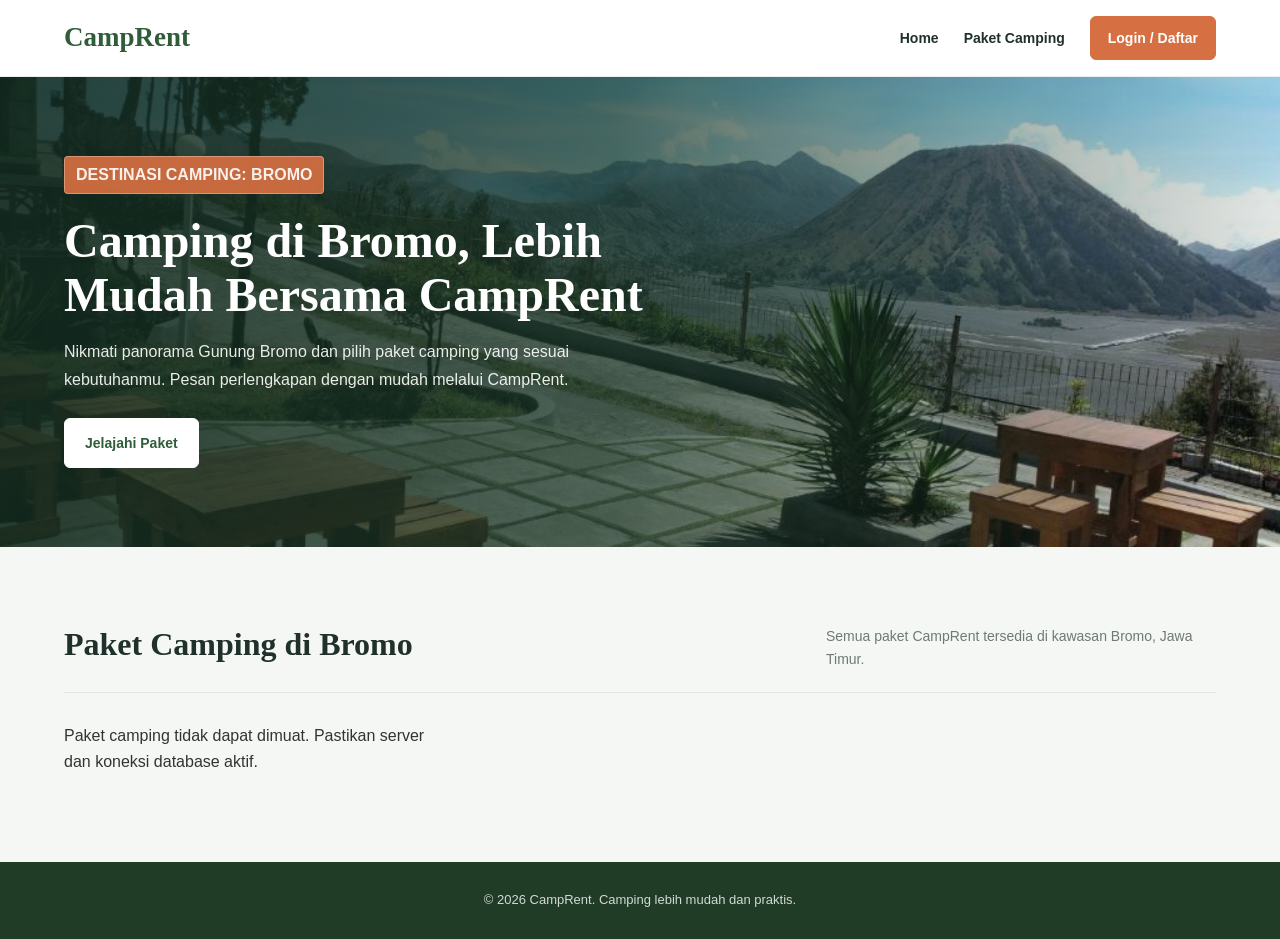
<file: index.html>
<!DOCTYPE html>
<html lang="id">
<head>
    <meta charset="UTF-8">
    <meta name="viewport" content="width=device-width, initial-scale=1.0">

    <title>CampRent - Camping & Outdoor Reservation</title>

    <link rel="stylesheet" href="css/style.css">
</head>

<body>

    <!-- NAVBAR -->
    <nav class="navbar">
        <div class="navbar-content container">
            <a class="navbar-brand" href="index.html">CampRent</a>

            <div class="navbar-menu">
                <a href="index.html">Home</a>
                <a href="#packages">Paket Camping</a>

                <button
                    type="button"
                    class="btn-primary"
                    onclick="openAuth()">
                    Login / Daftar
                </button>
            </div>
        </div>
    </nav>

    <!-- HERO -->
    <section class="hero">
        <div class="hero-content container">
            <p class="hero-label">DESTINASI CAMPING: BROMO</p>

            <h1>
                Camping di Bromo,
                Lebih Mudah Bersama CampRent
            </h1>

            <p>
                Nikmati panorama Gunung Bromo dan pilih paket camping
                yang sesuai kebutuhanmu. Pesan perlengkapan dengan mudah
                melalui CampRent.
            </p>

            <a href="#packages" class="btn-primary">
                Jelajahi Paket
            </a>
        </div>
    </section>

    <!-- PAKET CAMPING -->
    <main class="public-container container" id="packages">
        <div class="section-header">
            <h2>Paket Camping di Bromo</h2>
            <p>
                Semua paket CampRent tersedia di kawasan Bromo,
                Jawa Timur.
            </p>
        </div>

        <div id="packageList" class="package-grid"></div>
    </main>

    <!-- LOGIN / REGISTER MODAL -->
    <div id="authModal" class="auth-modal" hidden>
        <div class="auth-card">

            <button
                type="button"
                class="close-modal"
                onclick="closeAuth()"
                aria-label="Tutup">
                &times;
            </button>

            <div class="logo">
                <h2>CampRent</h2>
                <p>Camping & Outdoor Reservation</p>
            </div>

            <!-- LOGIN -->
            <div id="loginForm">
                <h2>Login</h2>

                <p class="form-description">
                    Masuk untuk melanjutkan reservasi.
                </p>

                <form onsubmit="login(event)">
                    <div class="form-group">
                        <label for="loginEmail">Email</label>
                        <input
                            type="email"
                            id="loginEmail"
                            placeholder="Masukkan email"
                            required>
                    </div>

                    <div class="form-group">
                        <label for="loginPassword">Password</label>
                        <input
                            type="password"
                            id="loginPassword"
                            placeholder="Masukkan password"
                            required>
                    </div>

                    <button type="submit" class="btn-primary">
                        Login
                    </button>
                </form>

                <p class="switch-form">
                    Belum punya akun?
                    <button type="button" onclick="showRegister()">
                        Daftar sekarang
                    </button>
                </p>
            </div>

            <!-- REGISTER -->
            <div id="registerForm" hidden>
                <h2>Daftar Akun</h2>

                <p class="form-description">
                    Daftar terlebih dahulu untuk melakukan booking.
                </p>

                <form onsubmit="register(event)">
                    <div class="form-group">
                        <label for="registerName">Nama Lengkap</label>
                        <input
                            type="text"
                            id="registerName"
                            placeholder="Masukkan nama lengkap"
                            required>
                    </div>

                    <div class="form-group">
                        <label for="registerEmail">Email</label>
                        <input
                            type="email"
                            id="registerEmail"
                            placeholder="Masukkan email"
                            required>
                    </div>

                    <div class="form-group">
                        <label for="registerPassword">Password</label>
                        <input
                            type="password"
                            id="registerPassword"
                            placeholder="Minimal 6 karakter"
                            minlength="6"
                            required>
                    </div>

                    <div class="form-group">
                        <label for="registerPhone">Nomor WhatsApp</label>
                        <input
                            type="tel"
                            id="registerPhone"
                            placeholder="08xxxxxxxxxx"
                            required>
                    </div>

                    <button type="submit" class="btn-primary">
                        Daftar
                    </button>
                </form>

                <p class="switch-form">
                    Sudah punya akun?
                    <button type="button" onclick="showLogin()">
                        Login
                    </button>
                </p>
            </div>

        </div>
    </div>

    <footer class="footer">
        <p>&copy; 2026 CampRent. Camping lebih mudah dan praktis.</p>
    </footer>

    <script src="js/data.js"></script>
    <script src="js/auth.js"></script>
    <script src="js/home.js"></script>

</body>
</html>
</file>
<file: css/style.css>
/* ========================================
   CAMPrENT - GLOBAL STYLE
======================================== */

* {
    margin: 0;
    padding: 0;
    box-sizing: border-box;
}

:root {
    --primary: #2f5d3a;
    --primary-dark: #244a2e;
    --primary-light: #eaf2e9;
    --secondary: #dce8d7;
    --background: #f5f7f4;
    --white: #ffffff;
    --text: #333333;
    --text-light: #777777;
    --border: #dddddd;
    --danger: #dc3545;
    --accent: #d66f42;
    --ink: #20302a;
    --muted: #6e7a73;
    --line: #e2e8e3;
    --shadow: 0 10px 30px rgba(0, 0, 0, 0.08);
}

html {
    scroll-behavior: smooth;
}

body {
    font-family: Arial, Helvetica, sans-serif;
    background: var(--background);
    color: var(--text);
    line-height: 1.6;
}

button,
input,
select,
textarea {
    font: inherit;
}

button {
    cursor: pointer;
}

a {
    color: inherit;
    text-decoration: none;
}

img {
    display: block;
    max-width: 100%;
}

.container {
    width: 90%;
    max-width: 1200px;
    margin: 0 auto;
}


/* ========================================
   BUTTON
======================================== */

.btn-primary,
.btn-secondary,
.btn-outline {
    display: inline-flex;
    align-items: center;
    justify-content: center;
    gap: 8px;
    padding: 12px 22px;
    border-radius: 9px;
    font-size: 14px;
    font-weight: bold;
    text-align: center;
    transition: background 0.2s ease,
                color 0.2s ease,
                transform 0.2s ease;
    cursor: pointer;
}

.btn-primary {
    border: 1px solid var(--primary);
    background: var(--primary);
    color: var(--white);
}

.btn-primary:hover {
    background: var(--primary-dark);
    border-color: var(--primary-dark);
    transform: translateY(-1px);
}

.btn-secondary {
    border: 1px solid var(--secondary);
    background: var(--secondary);
    color: var(--primary);
}

.btn-secondary:hover {
    background: #ccddc5;
}

.btn-outline {
    border: 1px solid var(--primary);
    background: transparent;
    color: var(--primary);
}

.btn-outline:hover {
    background: var(--primary);
    color: var(--white);
}

.btn-full {
    width: 100%;
}


/* ========================================
   AUTH: LOGIN DAN REGISTER
======================================== */

.auth-container {
    min-height: 100vh;
    display: flex;
    justify-content: center;
    align-items: center;
    padding: 24px;
    background:
        linear-gradient(
            135deg,
            rgba(47, 93, 58, 0.08),
            rgba(220, 232, 215, 0.4)
        );
}

.auth-card {
    width: 100%;
    max-width: 430px;
    padding: 35px;
    background: var(--white);
    border-radius: 18px;
    box-shadow: var(--shadow);
}

.logo {
    text-align: center;
    margin-bottom: 28px;
}

.logo h1 {
    font-size: 32px;
    line-height: 1.3;
    color: var(--primary);
    margin-bottom: 5px;
}

.logo p {
    font-size: 14px;
    color: var(--text-light);
}

.auth-card h2 {
    margin-bottom: 8px;
    color: var(--text);
    font-size: 24px;
}

.form-description {
    margin-bottom: 22px;
    color: var(--text-light);
    font-size: 14px;
}


/* ========================================
   FORM
======================================== */

.form-group {
    margin-bottom: 18px;
}

.form-group label {
    display: block;
    margin-bottom: 7px;
    font-size: 14px;
    font-weight: bold;
    color: #444444;
}

.form-group input,
.form-group select,
.form-group textarea {
    display: block;
    width: 100%;
    padding: 12px 14px;
    border: 1px solid var(--border);
    border-radius: 9px;
    background: var(--white);
    color: var(--text);
    font-size: 14px;
    outline: none;
    transition: border-color 0.2s ease,
                box-shadow 0.2s ease;
}

.form-group input:focus,
.form-group select:focus,
.form-group textarea:focus {
    border-color: var(--primary);
    box-shadow: 0 0 0 3px rgba(47, 93, 58, 0.1);
}

.form-group textarea {
    min-height: 100px;
    resize: vertical;
}

.form-group input::placeholder,
.form-group textarea::placeholder {
    color: #aaaaaa;
}

.switch-form {
    margin-top: 20px;
    text-align: center;
    font-size: 14px;
    color: var(--text-light);
}

.switch-form button {
    padding: 0;
    border: none;
    background: none;
    color: var(--primary);
    font-weight: bold;
    cursor: pointer;
}

.switch-form button:hover {
    text-decoration: underline;
}


/* ========================================
   NAVBAR HOME
======================================== */

.navbar {
    position: sticky;
    top: 0;
    z-index: 100;
    background: rgba(255, 255, 255, 0.96);
    border-bottom: 1px solid rgba(32, 48, 42, 0.08);
    backdrop-filter: blur(14px);
}

.navbar-content {
    min-height: 76px;
    display: flex;
    align-items: center;
    justify-content: space-between;
    gap: 24px;
}

.navbar-brand {
    color: var(--primary);
    font-family: Georgia, "Times New Roman", serif;
    font-size: 27px;
    font-weight: 700;
    white-space: nowrap;
}

.navbar-menu {
    display: flex;
    align-items: center;
    gap: 25px;
}

.navbar-menu a {
    color: var(--ink);
    font-size: 14px;
    font-weight: 600;
    transition: color 0.2s ease;
}

.navbar-menu a:hover {
    color: var(--accent);
}

.navbar-menu .btn-primary {
    padding: 10px 17px;
    border-color: var(--accent);
    background: var(--accent);
    border-radius: 6px;
}

.navbar-menu .btn-primary:hover {
    border-color: #bd5c34;
    background: #bd5c34;
}


/* ========================================
   HERO SECTION
======================================== */

.hero {
    position: relative;
    overflow: hidden;
    min-height: 470px;
    display: flex;
    align-items: center;
    padding: 76px 0;
    background-image:
        linear-gradient(90deg, rgba(18, 43, 31, 0.88) 0%, rgba(25, 53, 38, 0.72) 48%, rgba(25, 53, 38, 0.12) 100%),
        url("../img/5a7480aa60c1fc40151ca7fbbf329ba0.jpg");
    background-position: center, center 52%;
    background-size: cover;
    color: var(--white);
}

.hero-content {
    max-width: 1200px;
    animation: hero-arrive 700ms ease-out both;
}

.hero-label {
    display: inline-flex;
    align-items: center;
    margin-bottom: 20px;
    padding: 7px 11px;
    border: 1px solid rgba(255, 255, 255, 0.3);
    border-radius: 4px;
    background: rgba(214, 111, 66, 0.92);
    color: var(--white);
    font-size: 11px;
    font-weight: 700;
}

.hero h1 {
    max-width: 650px;
    margin-bottom: 16px;
    font-family: Georgia, "Times New Roman", serif;
    font-size: 48px;
    line-height: 1.12;
}

.hero p {
    max-width: 540px;
    margin-bottom: 24px;
    color: rgba(255, 255, 255, 0.9);
    font-size: 16px;
    line-height: 1.75;
}

.hero .hero-label {
    margin-bottom: 20px;
    line-height: 1.4;
}

.hero .btn-primary {
    padding: 13px 20px;
    border-color: var(--accent);
    background: var(--accent);
    color: var(--white);
    border-radius: 6px;
}

.hero .btn-primary:hover {
    border-color: #bd5c34;
    background: #bd5c34;
}

.hero-actions {
    display: flex;
    flex-wrap: wrap;
    gap: 12px;
}

.hero .btn-primary {
    background: var(--white);
    border-color: var(--white);
    color: var(--primary);
}

.hero .btn-primary:hover {
    background: #edf2eb;
    border-color: #edf2eb;
}

.hero .btn-outline {
    border-color: rgba(255, 255, 255, 0.8);
    color: var(--white);
}

.hero .btn-outline:hover {
    background: var(--white);
    color: var(--primary);
}


/* ========================================
   SECTION
======================================== */

.section {
    padding: 70px 0;
}

.section-header {
    margin-bottom: 32px;
    text-align: center;
}

.section-header h2 {
    margin-bottom: 10px;
    color: var(--primary);
    font-size: 30px;
}

.section-header p {
    max-width: 650px;
    margin: 0 auto;
    color: var(--text-light);
    font-size: 15px;
}

.public-container {
    max-width: 1200px;
    padding-top: 72px;
    padding-bottom: 88px;
}

.public-container > .section-header {
    display: flex;
    align-items: end;
    justify-content: space-between;
    gap: 32px;
    margin-bottom: 30px;
    padding-bottom: 22px;
    border-bottom: 1px solid var(--line);
    text-align: left;
}

.public-container > .section-header h2 {
    margin: 0;
    color: var(--ink);
    font-family: Georgia, "Times New Roman", serif;
    font-size: 32px;
}

.public-container > .section-header p {
    max-width: 390px;
    margin: 0;
    color: var(--muted);
    font-size: 14px;
}


/* ========================================
   PACKAGE / CAMPING CARDS
======================================== */

.package-grid {
    display: grid;
    grid-template-columns: repeat(3, minmax(0, 1fr));
    gap: 22px;
}

.package-card {
    overflow: hidden;
    background: var(--white);
    border: 1px solid var(--line);
    border-radius: 7px;
    box-shadow: 0 4px 16px rgba(32, 48, 42, 0.045);
    display: flex;
    flex-direction: column;
    transition: transform 0.22s ease, box-shadow 0.22s ease;
}

.package-card:hover {
    transform: translateY(-3px);
    box-shadow: 0 12px 28px rgba(32, 48, 42, 0.12);
}

.package-image {
    width: 100%;
    height: 220px;
    object-fit: cover;
    background: var(--secondary);
}

.package-content {
    display: flex;
    flex: 1;
    flex-direction: column;
    align-items: flex-start;
    padding: 20px;
}

.package-content h3 {
    margin-bottom: 7px;
    color: var(--ink);
    font-family: Georgia, "Times New Roman", serif;
    font-size: 21px;
}

.package-content p {
    margin-bottom: 12px;
    color: var(--muted);
    font-size: 14px;
}

.package-content .package-description {
    min-height: 44px;
    margin-bottom: 14px;
    line-height: 1.55;
}

.package-content .package-capacity {
    margin-bottom: 14px;
    padding: 4px 9px;
    border-radius: 4px;
    background: #edf3ee;
    color: var(--primary-dark);
    font-size: 12px;
    font-weight: 700;
}

.package-price {
    margin-top: auto;
    margin-bottom: 14px;
    color: var(--primary-dark);
    font-size: 20px;
    font-weight: bold;
}

.package-price span {
    color: var(--text-light);
    font-size: 12px;
    font-weight: normal;
}

.package-card .btn-primary,
.package-card .btn-secondary {
    width: 100%;
}

.btn-book {
    width: 100%;
    margin-top: 2px;
    padding: 11px 14px;
    border: 1px solid var(--primary);
    border-radius: 5px;
    background: var(--primary);
    color: var(--white);
    font-size: 13px;
    font-weight: 700;
    transition: background 0.2s ease, border-color 0.2s ease;
}

.btn-book:hover {
    border-color: var(--accent);
    background: var(--accent);
}

@keyframes hero-arrive {
    from {
        opacity: 0;
        transform: translateY(14px);
    }
    to {
        opacity: 1;
        transform: translateY(0);
    }
}


/* ========================================
   EMPTY STATE
======================================== */

.empty-state {
    grid-column: 1 / -1;
    padding: 40px 20px;
    text-align: center;
    color: var(--text-light);
    background: var(--white);
    border: 1px dashed var(--border);
    border-radius: 12px;
}


/* ========================================
   AUTH MODAL
======================================== */

.auth-modal {
    position: fixed;
    inset: 0;
    z-index: 1000;
    display: none;
    justify-content: center;
    align-items: center;
    padding: 20px;
    overflow-y: auto;
    background: rgba(0, 0, 0, 0.55);
}

.auth-modal.show {
    display: flex;
}

.auth-modal-content {
    position: relative;
    width: 100%;
    max-width: 460px;
    max-height: calc(100vh - 40px);
    overflow-y: auto;
    padding: 30px;
    background: var(--white);
    border-radius: 16px;
    box-shadow: 0 15px 50px rgba(0, 0, 0, 0.2);
}

.auth-modal-close {
    position: absolute;
    top: 12px;
    right: 16px;
    width: 34px;
    height: 34px;
    border: none;
    border-radius: 50%;
    background: #f0f0f0;
    color: #555555;
    font-size: 23px;
    line-height: 1;
}

.auth-modal-close:hover {
    background: #e3e3e3;
}


/* ========================================
   ABOUT / BENEFITS
======================================== */

.benefit-grid {
    display: grid;
    grid-template-columns: repeat(3, minmax(0, 1fr));
    gap: 22px;
}

.benefit-card {
    padding: 28px 22px;
    background: var(--white);
    border-radius: 14px;
    text-align: center;
    box-shadow: 0 5px 20px rgba(0, 0, 0, 0.04);
}

.benefit-card h3 {
    margin-bottom: 10px;
    color: var(--primary);
    font-size: 18px;
}

.benefit-card p {
    color: var(--text-light);
    font-size: 14px;
}


/* ========================================
   FOOTER
======================================== */

.footer {
    padding: 28px 0;
    background: #203c27;
    color: var(--white);
    text-align: center;
}

.footer p {
    font-size: 13px;
    color: rgba(255, 255, 255, 0.8);
}


/* ========================================
   ALERT / STATUS
======================================== */

.alert {
    margin-bottom: 16px;
    padding: 12px 14px;
    border-radius: 8px;
    font-size: 14px;
}

.alert-success {
    background: #e6f4ea;
    color: #246b38;
    border: 1px solid #c5e5ce;
}

.alert-error {
    background: #fdeaea;
    color: #a12626;
    border: 1px solid #f5c6cb;
}

.status {
    display: inline-block;
    padding: 5px 10px;
    border-radius: 20px;
    font-size: 12px;
    font-weight: bold;
}

.status-pending {
    background: #fff3cd;
    color: #856404;
}

.status-process {
    background: #cce5ff;
    color: #004085;
}

.status-completed {
    background: #d4edda;
    color: #155724;
}


/* ========================================
   RESPONSIVE TABLET
======================================== */

@media (max-width: 900px) {
    .package-grid,
    .benefit-grid {
        grid-template-columns: repeat(2, minmax(0, 1fr));
    }

    .hero {
        padding: 70px 0;
    }

    .navbar-menu {
        gap: 16px;
    }

    .hero {
        min-height: 430px;
        background-position: center, 58% center;
    }
}


/* ========================================
   RESPONSIVE MOBILE
======================================== */

@media (max-width: 600px) {
    .container {
        width: 92%;
    }

    .auth-container {
        padding: 16px;
    }

    .auth-card {
        padding: 25px 20px;
    }

    .logo h1 {
        font-size: 28px;
    }

    .navbar-brand {
        font-size: 24px;
    }

    .navbar-content {
        min-height: 0;
        padding-top: 13px;
        padding-bottom: 13px;
        flex-wrap: wrap;
        gap: 12px;
    }

    .navbar-menu {
        width: 100%;
        justify-content: space-between;
        gap: 10px;
    }

    .navbar-menu a {
        font-size: 13px;
    }

    .navbar-menu .btn-primary {
        padding: 9px 11px;
        font-size: 12px;
    }

    .hero {
        min-height: 440px;
        padding: 54px 0;
        background-image:
            linear-gradient(90deg, rgba(18, 43, 31, 0.88), rgba(25, 53, 38, 0.52)),
            url("../img/5a7480aa60c1fc40151ca7fbbf329ba0.jpg");
        background-position: center, 58% center;
    }

    .hero h1 {
        font-size: 38px;
    }

    .hero p {
        font-size: 15px;
    }

    .hero-actions {
        flex-direction: column;
        align-items: stretch;
    }

    .section {
        padding: 50px 0;
    }

    .section-header h2 {
        font-size: 25px;
    }

    .public-container {
        padding-top: 48px;
        padding-bottom: 60px;
    }

    .public-container > .section-header {
        align-items: flex-start;
        flex-direction: column;
        gap: 9px;
        margin-bottom: 22px;
        padding-bottom: 18px;
    }

    .public-container > .section-header h2 {
        font-size: 28px;
    }

    .package-grid,
    .benefit-grid {
        grid-template-columns: 1fr;
        gap: 18px;
    }

    .package-image {
        height: 220px;
    }

    .auth-modal {
        align-items: flex-start;
    }

    .auth-modal-content {
        margin: auto 0;
        padding: 25px 20px;
    }
}

@media (prefers-reduced-motion: reduce) {
    *,
    *::before,
    *::after {
        scroll-behavior: auto !important;
        animation-duration: 0.01ms !important;
        animation-iteration-count: 1 !important;
        transition-duration: 0.01ms !important;
    }
}
</file>
<file: css/admin.css>
/* ==========================================
   ADMIN NAVBAR
========================================== */

.admin-navbar {

    min-height: 70px;

    padding: 12px 45px;

    background: #263d2c;

    color: white;

    display: flex;

    align-items: center;

    justify-content: space-between;

}


.admin-logo {

    display: flex;

    align-items: center;

    gap: 12px;

}


.admin-logo h2 {

    margin: 0;

}


.admin-logo span {

    font-size: 12px;

    background: rgba(255,255,255,0.15);

    padding: 5px 10px;

    border-radius: 20px;

}


.admin-user {

    display: flex;

    align-items: center;

    gap: 15px;

}


.btn-admin-logout {

    padding: 9px 16px;

    border: none;

    border-radius: 7px;

    background: #e74c3c;

    color: white;

    cursor: pointer;

}


.btn-admin-logout:hover {

    background: #c0392b;

}



/* ==========================================
   ADMIN CONTAINER
========================================== */

.admin-container {

    max-width: 1400px;

    margin: auto;

    padding: 40px 30px;

}


.admin-header {

    margin-bottom: 30px;

}


.admin-header h1 {

    margin-bottom: 7px;

}


.admin-header p {

    color: #777;

}



/* ==========================================
   STATISTICS
========================================== */

.stats-grid {

    display: grid;

    grid-template-columns:
        repeat(4, 1fr);

    gap: 20px;

    margin-bottom: 40px;

}


.stat-card {

    background: white;

    padding: 25px;

    border-radius: 14px;

    box-shadow:
        0 5px 20px rgba(0,0,0,0.06);

    display: flex;

    align-items: center;

    gap: 18px;

}


.stat-icon {

    width: 50px;

    height: 50px;

    display: flex;

    align-items: center;

    justify-content: center;

    background: #eef4ef;

    border-radius: 12px;

    font-size: 22px;

}


.stat-card p {

    margin-bottom: 5px;

    color: #777;

    font-size: 13px;

}


.stat-card h2 {

    margin: 0;

    color: #2f5d3a;

}



/* ==========================================
   ADMIN SECTION
========================================== */

.admin-section {

    background: white;

    padding: 30px;

    border-radius: 15px;

    margin-bottom: 35px;

    box-shadow:
        0 5px 20px rgba(0,0,0,0.05);

}


.section-title {

    display: flex;

    align-items: center;

    justify-content: space-between;

    margin-bottom: 25px;

}


.section-title h2 {

    margin-bottom: 5px;

}


.section-title p {

    color: #777;

    font-size: 14px;

}


.btn-refresh,
.btn-add,
.btn-cancel {

    border: none;

    border-radius: 8px;

    padding: 10px 16px;

    cursor: pointer;

    font-weight: bold;

}


.btn-refresh {

    background: #eee;

    color: #444;

}


.btn-add {

    background: #2f5d3a;

    color: white;

}


.btn-add:hover {

    background: #244a2e;

}


.btn-cancel {

    background: #eee;

    color: #555;

}



/* ==========================================
   TABLE
========================================== */

.table-wrapper {

    width: 100%;

    overflow-x: auto;

}


table {

    width: 100%;

    border-collapse: collapse;

    min-width: 950px;

}


thead {

    background: #f5f7f4;

}


th,
td {

    padding: 14px 12px;

    text-align: left;

    border-bottom: 1px solid #eee;

    font-size: 13px;

}


th {

    font-weight: bold;

    color: #555;

}


td {

    color: #444;

}

.admin-payment-info {

    display: inline-block;

    margin-top: 5px;

    color: #65756a;

    line-height: 1.5;

}



/* ==========================================
   STATUS
========================================== */

.status {

    display: inline-block;

    padding: 5px 9px;

    border-radius: 20px;

    font-size: 11px;

    font-weight: bold;

}


.status-menunggu {

    background: #fff3cd;

    color: #856404;

}


.status-dikonfirmasi {

    background: #d1ecf1;

    color: #0c5460;

}


.status-diproses {

    background: #cfe2ff;

    color: #084298;

}


.status-selesai {

    background: #d1e7dd;

    color: #0f5132;

}


.status-dibatalkan {

    background: #f8d7da;

    color: #842029;

}



/* ==========================================
   ACTION
========================================== */

.action-select {

    padding: 7px;

    border: 1px solid #ddd;

    border-radius: 6px;

    font-size: 12px;

}

.payment-action-select {

    max-width: 150px;

    margin-top: 7px;

}


.btn-delete {

    padding: 7px 10px;

    border: none;

    border-radius: 6px;

    background: #e74c3c;

    color: white;

    cursor: pointer;

    margin-left: 5px;

}


.btn-delete:hover {

    background: #c0392b;

}



/* ==========================================
   PACKAGE FORM
========================================== */

.package-form-container {

    background: #f7f9f7;

    padding: 25px;

    border-radius: 12px;

    margin-bottom: 30px;

}


.package-form-container h3 {

    margin-bottom: 20px;

}


.admin-form-grid {

    display: grid;

    grid-template-columns:
        repeat(2, 1fr);

    gap: 20px;

}


.admin-form-grid .form-group {

    margin-bottom: 0;

}


.admin-section
.form-group label {

    display: block;

    margin-bottom: 7px;

    font-size: 13px;

    font-weight: bold;

}


.admin-section
.form-group input,
.admin-section
.form-group textarea {

    width: 100%;

    padding: 11px;

    border: 1px solid #ddd;

    border-radius: 8px;

    outline: none;

    font-size: 14px;

}


.admin-section
.form-group input:focus,
.admin-section
.form-group textarea:focus {

    border-color: #2f5d3a;

}


.form-actions {

    display: flex;

    gap: 10px;

    margin-top: 20px;

}



/* ==========================================
   PACKAGE GRID ADMIN
========================================== */

.admin-package-grid {

    display: grid;

    grid-template-columns:
        repeat(3, 1fr);

    gap: 20px;

}


.admin-package-card {

    border: 1px solid #eee;

    border-radius: 12px;

    overflow: hidden;

}


.admin-package-card img {

    width: 100%;

    height: 170px;

    object-fit: cover;

}


.admin-package-content {

    padding: 18px;

}


.admin-package-content h3 {

    margin-bottom: 8px;

}


.admin-package-content p {

    color: #777;

    font-size: 13px;

    margin-bottom: 8px;

}


.package-actions {

    display: flex;

    gap: 8px;

    margin-top: 15px;

}


.btn-edit {

    flex: 1;

    border: none;

    padding: 9px;

    border-radius: 7px;

    background: #f0ad4e;

    color: white;

    cursor: pointer;

}


.btn-toggle {

    flex: 1;

    border: none;

    padding: 9px;

    border-radius: 7px;

    background: #2f5d3a;

    color: white;

    cursor: pointer;

}



/* ==========================================
   RESPONSIVE
========================================== */

@media (max-width: 1000px) {

    .stats-grid {

        grid-template-columns:
            repeat(2, 1fr);

    }


    .admin-package-grid {

        grid-template-columns:
            repeat(2, 1fr);

    }

}


@media (max-width: 650px) {

    .admin-navbar {

        padding: 12px 20px;

    }


    .admin-logo span {

        display: none;

    }


    .admin-container {

        padding: 25px 15px;

    }


    .stats-grid {

        grid-template-columns: 1fr;

    }


    .admin-package-grid {

        grid-template-columns: 1fr;

    }


    .admin-section {

        padding: 20px;

    }


    .admin-form-grid {

        grid-template-columns: 1fr;

    }

}
</file>
<file: css/user.css>
/* ==========================================
   NAVBAR
========================================== */

.navbar {

    height: 70px;

    padding: 0 50px;

    background: white;

    display: flex;

    align-items: center;

    justify-content: space-between;

    border-bottom: 1px solid #eee;

}


.navbar-logo h2 {

    color: #2f5d3a;

}


.navbar-menu {

    display: flex;

    align-items: center;

    gap: 25px;

}


.navbar-menu a {

    text-decoration: none;

    color: #555;

    font-size: 14px;

}


.navbar-menu a:hover {

    color: #2f5d3a;

}


.navbar-menu a.active {

    color: #2f5d3a;

    font-weight: bold;

}


.btn-logout {

    padding: 9px 16px;

    border: none;

    border-radius: 8px;

    background: #e74c3c;

    color: white;

    cursor: pointer;

}


.btn-logout:hover {

    background: #c0392b;

}



/* ==========================================
   CONTAINER
========================================== */

.user-container {

    max-width: 1200px;

    margin: auto;

    padding: 40px 25px;

}



/* ==========================================
   WELCOME
========================================== */

.welcome-section {

    background: #2f5d3a;

    color: white;

    padding: 40px;

    border-radius: 18px;

    margin-bottom: 45px;

}


.welcome-section h1 {

    margin: 5px 0 10px;

    font-size: 32px;

}


.welcome-section p {

    margin: 0;

}


.welcome-small {

    opacity: 0.8;

    font-size: 14px;

}



/* ==========================================
   SECTION
========================================== */

.section-header {

    margin-bottom: 25px;

}


.section-header h2 {

    margin-bottom: 6px;

}


.section-header p {

    color: #777;

}



/* ==========================================
   PACKAGE GRID
========================================== */

.package-grid {

    display: grid;

    grid-template-columns:
        repeat(3, 1fr);

    gap: 25px;

}



/* ==========================================
   PACKAGE CARD
========================================== */

.package-card {

    background: white;

    border-radius: 15px;

    overflow: hidden;

    box-shadow:
        0 5px 20px rgba(0,0,0,0.07);

    transition: 0.2s;

}


.package-card:hover {

    transform: translateY(-4px);

}


.package-image {

    width: 100%;

    height: 190px;

    object-fit: cover;

}


.package-content {

    padding: 20px;

}


.package-content h3 {

    margin-bottom: 10px;

}


.package-description {

    color: #777;

    font-size: 14px;

    line-height: 1.5;

    min-height: 45px;

}


.package-price {

    margin: 15px 0;

    color: #2f5d3a;

    font-size: 20px;

    font-weight: bold;

}


.package-capacity {

    font-size: 13px;

    color: #777;

    margin-bottom: 15px;

}


.btn-book {

    width: 100%;

    padding: 11px;

    border: none;

    border-radius: 8px;

    background: #2f5d3a;

    color: white;

    cursor: pointer;

    font-weight: bold;

}


.btn-book:hover {

    background: #244a2e;

}



/* ==========================================
   RESPONSIVE
========================================== */

@media (max-width: 900px) {

    .package-grid {

        grid-template-columns:
            repeat(2, 1fr);

    }

}


@media (max-width: 600px) {

    .navbar {

        padding: 0 20px;

    }


    .navbar-menu {

        gap: 10px;

    }


    .navbar-menu a {

        display: none;

    }


    .user-container {

        padding: 25px 15px;

    }


    .package-grid {

        grid-template-columns: 1fr;

    }

}
/* ==========================================
   BOOKING
========================================== */

.booking-page {

    max-width: 1040px;

    margin: auto;

    background: white;

    padding: 38px;

    border: 1px solid #e3e9e4;

    border-radius: 10px;

    box-shadow:
        0 12px 34px rgba(32, 48, 42, 0.07);

}


.booking-header {

    margin-bottom: 24px;

}


.booking-eyebrow,
.booking-summary-label {

    display: block;

    margin-bottom: 8px;

    color: #bd5c34;

    font-size: 11px;

    font-weight: bold;

}


.booking-page h1 {

    margin-bottom: 8px;

    color: #20302a;

    font-family: Georgia, "Times New Roman", serif;

    font-size: 34px;

    line-height: 1.15;

}


.booking-header p {

    max-width: 600px;

    margin: 0;

    color: #6e7a73;

    font-size: 14px;

}


.booking-destination {

    display: grid;

    grid-template-columns: 110px 1fr;

    align-items: center;

    gap: 18px;

    margin-bottom: 28px;

    padding: 17px 20px;

    border: 1px solid #dfe8e1;

    border-left: 4px solid #d66f42;

    border-radius: 7px;

    background: linear-gradient(105deg, #f2f6f1, #fbfcfa);

}


.booking-destination-label {

    color: #6e7a73;

    font-size: 11px;

    font-weight: bold;

}


.booking-destination strong {

    display: block;

    color: #244a2e;

    font-family: Georgia, "Times New Roman", serif;

    font-size: 20px;

}


.booking-destination-region {

    display: block;

    margin-top: 2px;

    color: #6e7a73;

    font-size: 13px;

}


#bookingForm {

    display: grid;

    grid-template-columns: minmax(0, 1.35fr) minmax(270px, 0.8fr);

    align-items: start;

    gap: 28px;

}

#bookingForm[hidden] {

    display: none;

}


.booking-fields {

    display: grid;

    grid-template-columns: repeat(2, minmax(0, 1fr));

    gap: 0 18px;

}


.booking-field-full {

    grid-column: 1 / -1;

}


.booking-fields .form-group {

    margin-bottom: 18px;

}


.booking-fields label {

    color: #293b31;

    font-size: 13px;

    font-weight: bold;

}


.booking-fields input,
.booking-fields select,
.booking-fields textarea {

    border-color: #dce4dd;

    border-radius: 6px;

    background-color: #fff;

}


.booking-fields input:focus,
.booking-fields select:focus,
.booking-fields textarea:focus {

    border-color: #2f5d3a;

    box-shadow: 0 0 0 3px rgba(47, 93, 58, 0.1);

}


.booking-checkout {

    position: sticky;

    top: 92px;


}


.form-group select,
.form-group textarea {

    width: 100%;

    padding: 12px 14px;

    border: 1px solid #ddd;

    border-radius: 9px;

    font-size: 14px;

    outline: none;

}


.form-group select:focus,
.form-group textarea:focus {

    border-color: #2f5d3a;

}


.form-group small {

    display: block;

    margin-top: 5px;

    color: #888;

}


.booking-summary {

    margin: 0;

    padding: 22px;

    border: 1px solid #e1e9e2;

    border-radius: 8px;

    background: #f6f8f5;

}


.booking-summary h2 {

    margin-bottom: 20px;

    color: #20302a;

    font-family: Georgia, "Times New Roman", serif;

    font-size: 21px;

}


.summary-row {

    display: flex;

    justify-content: space-between;

    align-items: flex-start;

    gap: 16px;

    min-width: 0;

    padding: 11px 0;

    border-bottom: 1px solid #e3e9e4;

    color: #647168;

    font-size: 13px;

}


.summary-row strong {

    max-width: 60%;

    color: #293b31;

    text-align: right;

    overflow-wrap: anywhere;

}


.summary-row[hidden] {

    display: none;

}


.summary-row.total {

    border-top: 0;

    border-bottom: 0;

    margin-top: 5px;

    padding-top: 16px;

    font-size: 14px;

    font-weight: bold;

    color: #2f5d3a;

}


.summary-row.total strong {

    color: #244a2e;

    font-size: 24px;

}


.booking-submit {

    width: 100%;

    margin-top: 14px;

    padding: 14px 18px;

    border-color: #d66f42;

    border-radius: 6px;

    background: #d66f42;

}


.booking-submit:hover {

    border-color: #bd5c34;

    background: #bd5c34;

}


.booking-secure-note {

    margin: 11px 0 0;

    color: #738077;

    font-size: 11px;

    line-height: 1.5;

}


@media (max-width: 820px) {

    .booking-page {

        padding: 30px;

    }


    #bookingForm {

        grid-template-columns: 1fr;

    }


    .booking-checkout {

        position: static;

    }

}


@media (max-width: 600px) {

    .booking-page {

        padding: 23px 18px;

    }


    .booking-page h1 {

        font-size: 29px;

    }


    .booking-destination {

        grid-template-columns: 1fr;

        gap: 7px;

        padding: 14px 16px;

    }


    .booking-fields {

        grid-template-columns: 1fr;

    }


    .booking-field-full {

        grid-column: auto;

    }


    .booking-summary {

        padding: 18px;

    }

}


.payment-method {
    margin-top: 20px;
    padding-top: 17px;
    border-top: 1px solid #e3e9e4;
    border-right: 0;
    border-bottom: 0;
    border-left: 0;
    min-width: 0;
    display: grid;
    gap: 8px;
}

.payment-method-title {
    display: block;
    margin-bottom: 10px;
    color: #293b31;
    font-size: 13px;
    font-weight: 700;
}

.payment-option {
    display: grid;
    grid-template-columns: 16px 38px minmax(0, 1fr);
    align-items: center;
    gap: 11px;
    padding: 12px;
    min-width: 0;
    border: 1px solid #dce4dd;
    border-radius: 9px;
    background: #fff;
    cursor: pointer;
}

.payment-option > span:last-child {
    min-width: 0;
}

.payment-option:focus-within {
    border-color: #2f5d3a;
    box-shadow: 0 0 0 3px rgba(47, 93, 58, 0.1);
}

.payment-option:has(input:checked) {
    border-color: #2f5d3a;
    background: #f7faf7;
}

.payment-option input {
    width: 16px;
    height: 16px;
    flex: 0 0 16px;
    accent-color: #2f5d3a;
}

.payment-option-icon {
    display: grid;
    width: 38px;
    height: 38px;
    flex: 0 0 38px;
    place-items: center;
    border-radius: 8px;
    background: #eaf1eb;
    color: #2f5d3a;
    font-size: 11px;
    font-weight: 800;
}

.payment-option strong,
.payment-option small {
    display: block;
}

.payment-option strong {
    color: #293b31;
    font-size: 13px;
}

.payment-option small {
    margin-top: 3px;
    color: #78827b;
    font-size: 11px;
    font-weight: 400;
    line-height: 1.45;
    overflow-wrap: anywhere;
}

.transaction-panel {
    max-width: 860px;
    margin: 0 auto;
    padding: clamp(20px, 4vw, 36px);
    border: 1px solid #e1e9e2;
    border-radius: 16px;
    background: #fff;
    box-shadow: 0 12px 34px rgba(32, 48, 42, 0.07);
}

.transaction-panel[hidden] {
    display: none;
}

.booking-page.has-transaction {
    max-width: 920px;
    padding: 0;
    border: 0;
    background: transparent;
    box-shadow: none;
}

.transaction-header {
    display: grid;
    grid-template-columns: 48px minmax(0, 1fr);
    align-items: start;
    gap: 15px;
    margin-bottom: 22px;
}

.transaction-success-mark {
    display: grid;
    width: 48px;
    height: 48px;
    place-items: center;
    border-radius: 50%;
    background: #e8f4eb;
    color: #2f6b3f;
    font-size: 22px;
    font-weight: 800;
}

.transaction-header h2 {
    margin: 0 0 8px;
    color: #20302a;
    font-size: clamp(22px, 4vw, 28px);
    line-height: 1.2;
}

.transaction-header p {
    margin: 0;
    color: #6e7a73;
    font-size: 13px;
    line-height: 1.6;
}

.transaction-layout {
    display: grid;
    grid-template-columns: minmax(0, 1fr);
    gap: 14px;
}

.transaction-card,
.payment-instructions {
    padding: 22px;
    border: 1px solid #e1e9e2;
    border-radius: 12px;
    background: #fff;
}

.transaction-card-heading {
    display: flex;
    align-items: flex-start;
    justify-content: space-between;
    gap: 12px;
    margin: -22px -22px 0;
    padding: 20px 22px;
    border-bottom: 1px dashed #d5dfd6;
    border-radius: 12px 12px 0 0;
    background: #f4f8f4;
}

.transaction-label {
    display: block;
    margin-bottom: 5px;
    color: #7a857d;
    font-size: 10px;
    font-weight: 700;
    letter-spacing: 0.07em;
    text-transform: uppercase;
}

.transaction-card-heading h3 {
    margin: 0;
    color: #244a2e;
    font-family: "Courier New", monospace;
    font-size: 21px;
    letter-spacing: 0.04em;
    overflow-wrap: anywhere;
}

.payment-status-badge,
.history-status-badge {
    display: inline-flex;
    align-items: center;
    padding: 7px 10px;
    border-radius: 999px;
    background: #fff4dc;
    color: #865c0b;
    font-size: 11px;
    font-weight: 700;
    line-height: 1.3;
    text-align: center;
}

.payment-status-badge.is-paid,
.history-status-badge.payment.is-paid {
    background: #e8f4eb;
    color: #2f6b3f;
}

.transaction-detail-grid {
    display: grid;
    grid-template-columns: repeat(2, minmax(0, 1fr));
    gap: 17px 20px;
    padding: 22px 0;
}

.transaction-detail-grid strong {
    display: block;
    min-width: 0;
    color: #293b31;
    font-size: 13px;
    line-height: 1.5;
    overflow-wrap: anywhere;
}

.transaction-costs {
    padding-top: 14px;
    border-top: 1px dashed #d5dfd6;
}

.transaction-costs > div,
.transaction-history-costs > div {
    display: flex;
    justify-content: space-between;
    align-items: flex-start;
    gap: 14px;
    min-width: 0;
    padding: 7px 0;
    color: #68756c;
    font-size: 13px;
}

.transaction-costs strong,
.transaction-history-costs strong {
    max-width: 65%;
    color: #293b31;
    text-align: right;
    overflow-wrap: anywhere;
}

.transaction-costs .transaction-total,
.transaction-history-total {
    margin-top: 8px;
    padding-top: 14px;
    border-top: 1px solid #e8ede8;
    color: #244a2e;
    font-weight: 700;
}

.transaction-total strong,
.transaction-history-total strong {
    color: #244a2e;
    font-size: 19px;
}

.payment-instructions {
    text-align: left;
    border-left: 4px solid #d66f42;
    background: #fbfcfa;
}

.payment-instruction-tag {
    display: inline-block;
    padding: 5px 9px;
    border-radius: 6px;
    background: #edf3ee;
    color: #2f5d3a;
    font-size: 10px;
    font-weight: 800;
    letter-spacing: 0.08em;
}

.payment-instructions h3 {
    margin: 14px 0 6px;
    color: #20302a;
    font-size: 17px;
}

.payment-amount {
    margin: 0;
    color: #244a2e;
    font-size: 24px;
    font-weight: 800;
    overflow-wrap: anywhere;
}

.payment-disclaimer {
    margin: 14px 0 0;
    padding: 13px;
    border-radius: 8px;
    background: #f6f8f5;
    color: #5f6e63;
    font-size: 12px;
    line-height: 1.65;
}

.transaction-history-card {
    margin-bottom: 16px;
    padding: 22px;
    border: 1px solid #e3e9e4;
    border-radius: 14px;
    background: #fff;
    box-shadow: 0 5px 18px rgba(31, 51, 38, 0.05);
}

.transaction-history-header {
    display: flex;
    align-items: flex-start;
    justify-content: space-between;
    gap: 18px;
    padding-bottom: 16px;
    border-bottom: 1px solid #e8ede8;
}

.transaction-history-header h2 {
    margin: 0 0 5px;
    color: #244a2e;
    font-size: 19px;
}

.transaction-history-code {
    color: #7a857d;
    font-size: 12px;
}

.transaction-history-statuses {
    display: flex;
    flex-wrap: wrap;
    justify-content: flex-end;
    gap: 7px;
}

.history-status-badge {
    background: #edf2ee;
    color: #43584a;
}

.history-status-badge.payment {
    background: #fff4dc;
    color: #865c0b;
}

.transaction-history-details {
    display: grid;
    grid-template-columns: repeat(2, minmax(0, 1fr));
    gap: 16px;
    padding: 17px 0;
}

.transaction-history-details span {
    display: block;
    margin-bottom: 4px;
    color: #7a857d;
    font-size: 11px;
}

.transaction-history-details strong {
    color: #293b31;
    font-size: 13px;
    line-height: 1.5;
}

.transaction-history-costs {
    max-width: 420px;
    margin-left: auto;
    padding-top: 10px;
    border-top: 1px solid #e8ede8;
}

.transaction-history-link {
    display: inline-flex;
    align-items: center;
    min-height: 40px;
    margin-top: 14px;
    padding: 0 14px;
    border: 1px solid #dce7de;
    border-radius: 8px;
    background: #fff;
    color: #2f5d3a;
    font-size: 12px;
    font-weight: 700;
    text-decoration: none;
}

.transaction-history-link:hover {
    border-color: #2f5d3a;
    background: #f4f8f4;
}

.transaction-history-link:hover {
    text-decoration: underline;
}

@media (max-width: 820px) {
    .payment-instructions {
        max-width: none;
    }
}


@media (max-width: 600px) {
    .transaction-panel {
        padding: 20px 14px;
    }

    .transaction-header {
        grid-template-columns: 40px minmax(0, 1fr);
        gap: 12px;
    }

    .transaction-success-mark {
        width: 40px;
        height: 40px;
        font-size: 19px;
    }

    .transaction-card,
    .payment-instructions,
    .transaction-history-card {
        padding: 17px;
    }

    .transaction-card-heading,
    .transaction-history-header {
        flex-direction: column;
    }

    .transaction-history-statuses {
        justify-content: flex-start;
    }

    .transaction-detail-grid,
    .transaction-history-details {
        grid-template-columns: 1fr;
        gap: 13px;
    }
}
</file>
